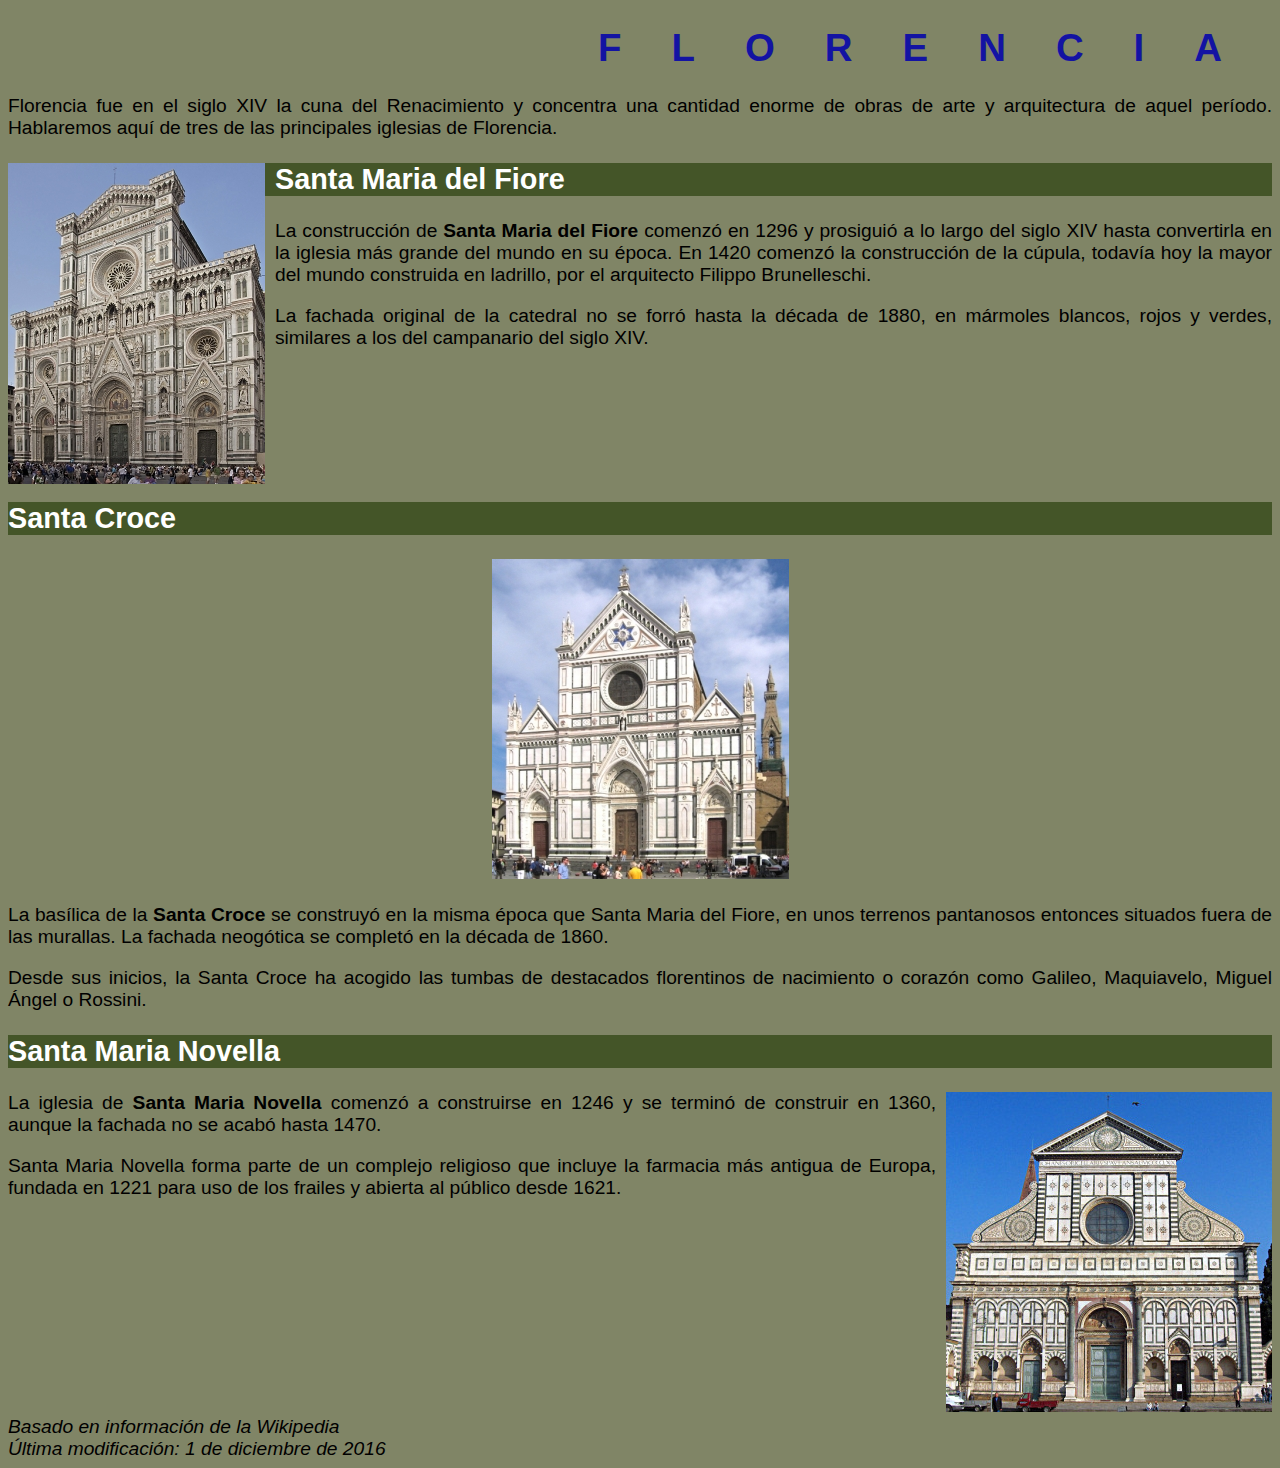
<file: IglesiasFlorencia/index.html>
<!DOCTYPE html>
<html lang="en">
<head>
    <meta charset="UTF-8">
    <meta http-equiv="X-UA-Compatible" content="IE=edge">
    <meta name="viewport" content="width=device-width, initial-scale=1.0">
    <title>Iglesias de Florencia</title>
    <link rel="stylesheet" href="style.css">
</head>
<body>
<h1>FLORENCIA</h1>
<p>Florencia fue en el siglo XIV la cuna del Renacimiento y concentra una cantidad enorme de obras de arte y arquitectura de aquel período. Hablaremos aquí de tres de las principales iglesias de Florencia.</p>
<h2><img src="img/santa-maria-del-fiore.jpg" alt="Santa Maria del Fiore" title="Santa Maria del Fiore" width="257" height="321" class="izquierda">Santa Maria del Fiore</h2>
<p>La construcción de <strong>Santa Maria del Fiore</strong> comenzó en 1296 y prosiguió a lo largo del siglo XIV hasta convertirla en la iglesia más grande del mundo en su época. En 1420 comenzó la construcción de la cúpula, todavía hoy la mayor del mundo construida en ladrillo, por el arquitecto Filippo Brunelleschi.</p>
<p>La fachada original de la catedral no se forró hasta la década de 1880, en mármoles blancos, rojos y verdes, similares a los del campanario del siglo XIV.</p>
<br><br><br><br><br>
<h2>Santa Croce</h2>
<p class="centrado"><img src="img\santa-croce.jpg" alt="Santa Croce" title="Santa Croce" width="297" height="320"></p>
<p>La basílica de la <strong>Santa Croce</strong> se construyó en la misma época que Santa Maria del Fiore, en unos terrenos pantanosos entonces situados fuera de las murallas. La fachada neogótica se completó en la década de 1860.</p>
<p>Desde sus inicios, la Santa Croce ha acogido las tumbas de destacados florentinos de nacimiento o corazón como Galileo, Maquiavelo, Miguel Ángel o Rossini.</p>
<h2>Santa Maria Novella</h2>    
<p><img src="img\santa-maria-novella.jpg" alt="Santa Maria Novella" title="Santa Maria Novella" width="326" height="320" class="derecha">La iglesia de <strong>Santa Maria Novella</strong> comenzó a construirse en 1246 y se terminó de construir en 1360, aunque la fachada no se acabó hasta 1470.</p>
<p>Santa Maria Novella forma parte de un complejo religioso que incluye la farmacia más antigua de Europa, fundada en 1221 para uso de los frailes y abierta al público desde 1621.</p>
<br><br><br><br><br><br><br><br><br>
<address>
    Basado en información de la Wikipedia
    <br>
    Última modificación: 1 de diciembre de 2016</address>
</body>
</html>
</file>
<file: IglesiasFlorencia/style.css>
body {
    font-family: sans-serif;
    text-align: justify;
    font-size: larger;
    background-color: hsl(68, 13%, 46%);
}
h1 {
    color: rgb(19, 19, 163);
    font-weight: 900;
    letter-spacing: 50px;
    text-align: right;
  }
h2 {
    color: white;
    background-color: rgb(68, 85, 40);
}
img.izquierda {
    float: left;
    margin-right: 10px;
    margin-bottom: 10px;
  }
  img.derecha {
    float: right;
    margin-left: 10px;
    margin-bottom: 10px;
  }
  p.centrado {
      text-align: center;
  }
</file>
